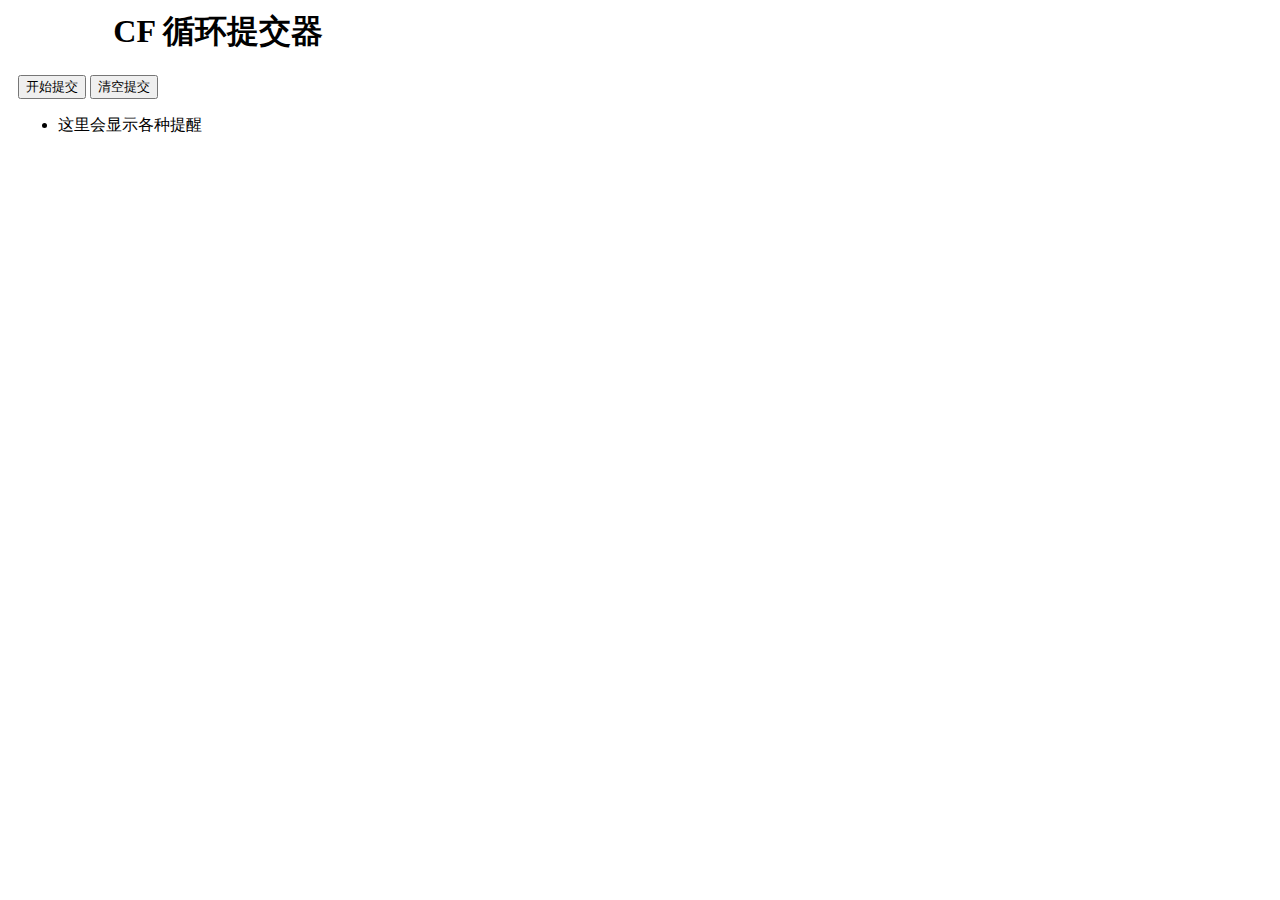
<file: index.html>
<!DOCTYPE html>
<html>

<head>
    <meta charset="UTF-8">
    <link rel="stylesheet" type="text/css" href="./css/style.css">
    <script src="./js/jquery-3.3.1.min.js"></script>
    <script src="./js/popup.js"></script>
</head>

<body>
    <div class="container">
        <h1>CF 循环提交器</h1>
        <div class="toolbar">
            <button id="submitButton" type="submit">开始提交</button>
            <button id="resetButton" type="button">清空提交</button>
        </div>
        <ul id="info">
            <li>这里会显示各种提醒</li>
        </ul>
    </div>
</body>

</html>
</file>
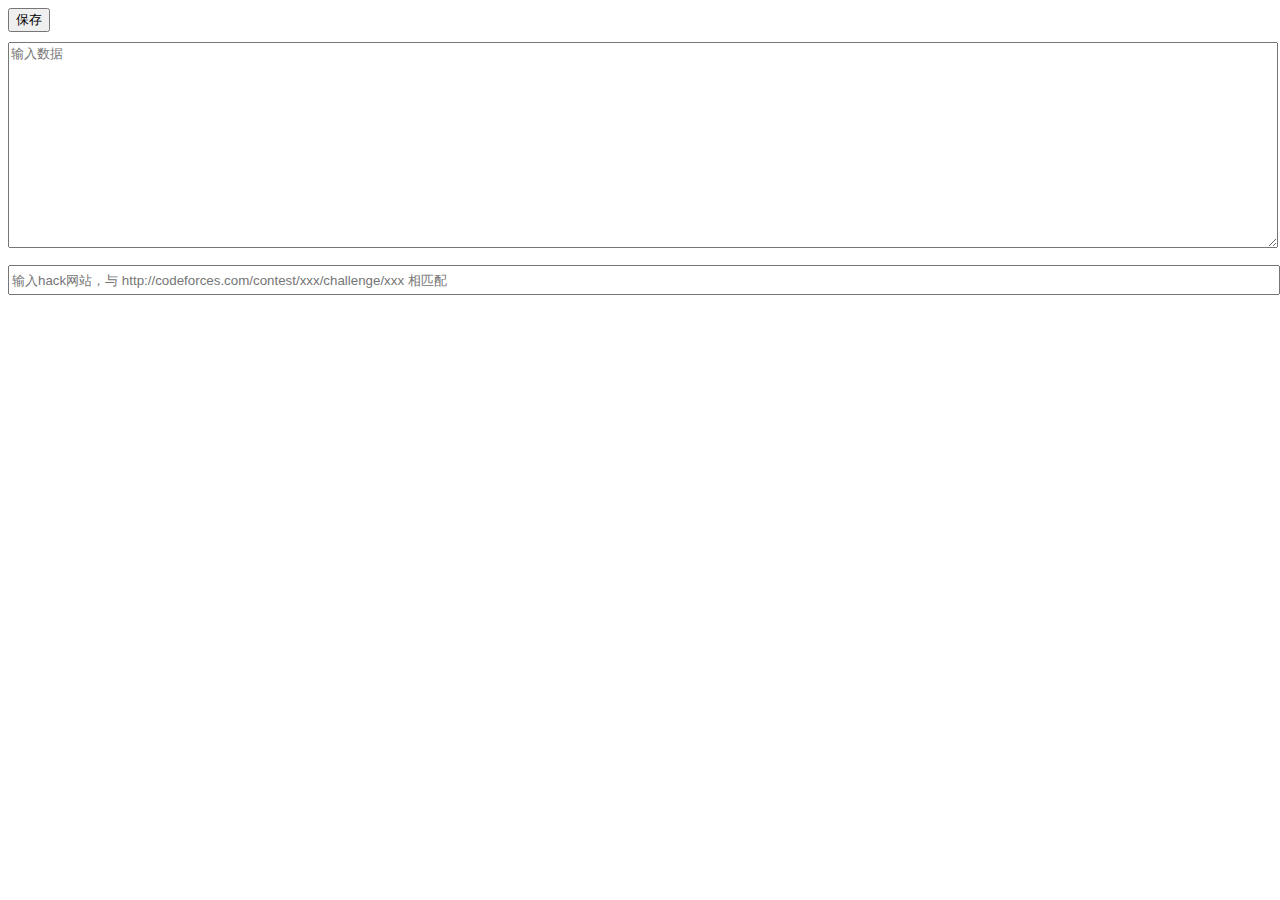
<file: options.html>
<!DOCTYPE html>
<html>

<head>
    <meta charset="UTF-8">
    <link rel="stylesheet" type="text/css" href="./css/style.css">
    <script src="./js/jquery-3.3.1.min.js"></script>
    <script src="./js/option.js"></script>
    <title>选项</title>
</head>

<body>
    <button id="saveButton">保存</button>
    <div id="status"></div>
    <textarea id="dataInput" placeholder="输入数据" class="textArea"></textarea>
    <input type="url" id="urlInput" placeholder="输入hack网站，与 http://codeforces.com/contest/xxx/challenge/xxx 相匹配" class="urlArea">
</body>

</html>
</file>
<file: css/style.css>
.success {
  color: green;
}

.container {
  width: 400px;
  margin-left: 10px;
  margin-right: 10px;
  display: block;
}

.container h1 {
  text-align: center;
}
.alert {
  color: green;
}
.input-width {
  width: 100%;
}

.container > *:first-child {
  margin-top: 10px;
}

.textArea {
  width: 100%;
  height: 15em;
  margin-top: 10px;
  margin-bottom: 3px;
}

.urlArea {
  width: 100%;
  height: 24px;
  margin-top: 10px;
  margin-bottom: 3px;
}

.margin-top {
  margin-top: 10px;
}
</file>
